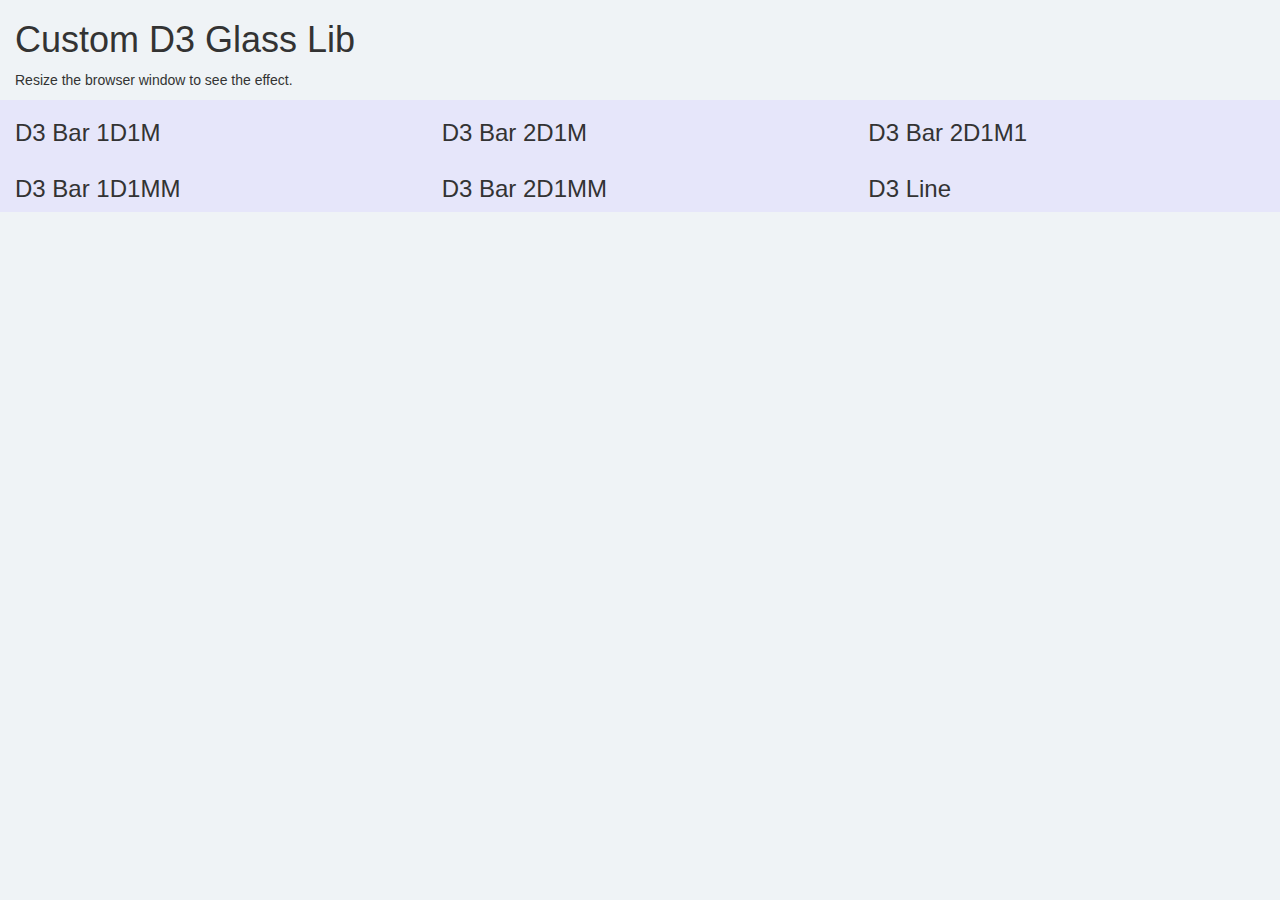
<file: Index.html>
<!DOCTYPE html>
<html>

<head>
    <meta name="description" content="Drawing Basic Shapes - Bars" />
    <meta charset="utf-8">
    <title>Drawing SVG Shapes with D3</title>
    <script src="http://d3js.org/d3.v4.min.js" charset="utf-8"></script>
    <!-- Latest compiled and minified CSS -->
    <link rel="stylesheet" href="https://maxcdn.bootstrapcdn.com/bootstrap/3.3.7/css/bootstrap.min.css">

    <!-- jQuery library -->
    <script src="https://ajax.googleapis.com/ajax/libs/jquery/3.2.1/jquery.min.js"></script>

    <!-- Latest compiled JavaScript -->
    <script src="https://maxcdn.bootstrapcdn.com/bootstrap/3.3.7/js/bootstrap.min.js"></script>
    <script src="Scripts/glass-d3.js" type="text/javascript"></script>
    <link rel="stylesheet" type="text/css" href="Styles/Styles.css">

</head>

<body>
    <!-- Let's draw some shapes! -->
    <!-- Now let's try that with D3 -->

    <div class="container-fluid">
        <h1>Custom D3 Glass Lib</h1>
        <p>Resize the browser window to see the effect.</p>
        <div class="row">
            <div class="col-sm-4" style="background-color:lavender;">
                <h3>D3 Bar 1D1M</h3>
                <div id="barchart1D1M"></div>
            </div>
            <div class="col-sm-4" style="background-color:lavender;">
                <h3>D3 Bar 2D1M</h3>
                <div id="barchart2D1M"></div>
            </div>
            <div class="col-sm-4" style="background-color:lavender;">
                <h3>D3 Bar 2D1M1</h3>
                <div id="barchart2D1M1"></div>
            </div>
        </div>
        <div class="row">
            <div class="col-sm-4" style="background-color:lavender;">
                <h3>D3 Bar 1D1MM</h3>
                <div id="barchart1D1MM"></div>
            </div>
            <div class="col-sm-4" style="background-color:lavender;">
                <h3>D3 Bar 2D1MM</h3>
                <div id="barchart2D1MM"></div>
            </div>
            <div class="col-sm-4" style="background-color:lavender;">
                <h3>D3 Line</h3>
                <div id="linechart"></div>
            </div>
        </div>
    </div>

</body>
<script type="text/javascript">
    $(document).ready(function() {
        var d3Chart = new D3Chart();
        var dataset = [5, 10, 15, 20, 25, 30, 35]
        var ds = [5.5, 10.5, 15, 20, 25, 30]
        yearlySales = [{
            "Date": 1999,
            "Imports": "15",
            "Exports": "20"
        }, {
            "Date": 2008,
            "Imports": "42",
            "Exports": "115"
        }, {
            "Date": 2007,
            "Imports": "29",
            "Exports": "79"
        }, {
            "Date": 2009,
            "Imports": "346",
            "Exports": "324"
        }, {
            "Date": 2006,
            "Imports": "44",
            "Exports": "69"
        }, {
            "Date": 2010,
            "Imports": "424",
            "Exports": "503"
        }, {
            "Date": 2005,
            "Imports": "28",
            "Exports": "48"
        }, {
            "Date": 2011,
            "Imports": "413",
            "Exports": "603"
        }, {
            "Date": 2004,
            "Imports": "34",
            "Exports": "41"
        }, {
            "Date": 2012,
            "Imports": "313",
            "Exports": "517"
        }, {
            "Date": 2003,
            "Imports": "21",
            "Exports": "36"
        }, {
            "Date": 2013,
            "Imports": "513",
            "Exports": "615"
        }, {
            "Date": 2002,
            "Imports": "18",
            "Exports": "23"
        }, {
            "Date": 2014,
            "Imports": "471",
            "Exports": "766"
        }, {
            "Date": 2001,
            "Imports": "17",
            "Exports": "29"
        }, {
            "Date": 2015,
            "Imports": "119",
            "Exports": "181"
        }, {
            "Date": 2000,
            "Imports": "25",
            "Exports": "25"
        }];

        d3Chart.render("#barchart1D1M", dataset);
        d3Chart.render("#barchart2D1M", ds);
        d3Chart.render("#barchart2D1M1", ds);
        d3Chart.render("#barchart1D1MM", dataset);
        d3Chart.render("#barchart2D1MM", ds);
        d3Chart.renderLine("#linechart", yearlySales);

    });
</script>

</html>
</file>
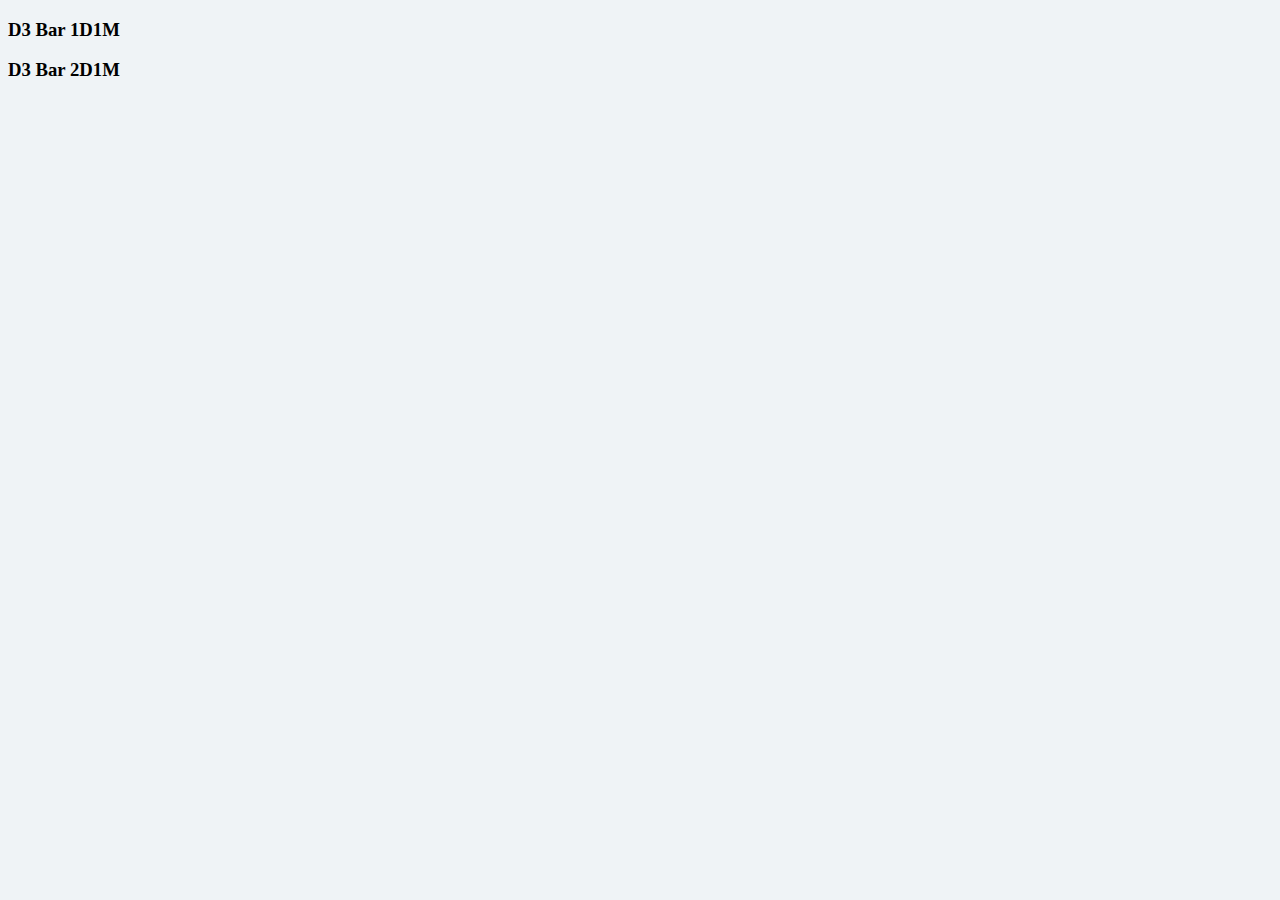
<file: BarGraph.html>
<!DOCTYPE html>
<html>

<head>
    <meta name="description" content="Drawing Basic Shapes - Bars" />
    <meta charset="utf-8">
    <title>Drawing SVG Shapes with D3</title>
    <script src="http://d3js.org/d3.v4.min.js" charset="utf-8"></script>
    <script src="Scripts/jquery-1.6.2.js" type="text/javascript"></script>
    <script src="Scripts/d3Bar.js" type="text/javascript"></script>
    <link rel="stylesheet" type="text/css" href="Styles/Styles.css">

</head>

<body>
    <!-- Let's draw some shapes! -->
    <!-- Now let's try that with D3 -->
    <h3>D3 Bar 1D1M</h3>
    <div id="barchart1D1M"></div>
    <h3>D3 Bar 2D1M</h3>
    <div id="barchart2D1M"></div>
</body>
<script type="text/javascript">
    $(document).ready(function() {
        var d3Chart = new D3Chart();
        var dataset = [5, 10, 15, 20, 25, 30, 35]
        var ds = [5.5, 10.5, 15, 20, 25, 30]
        var dataDef = {
            title: "US Population Chart",
            xLabel: 'Year',
            yLabel: 'Population (millions)',
            labelFont: '19pt Arial',
            dataPointFont: '10pt Arial',
            dataPoints: [{
                x: '1790',
                y: 3.9
            }, {
                x: '1810',
                y: 7.2
            }, {
                x: '1830',
                y: 12.8
            }, {
                x: '1850',
                y: 23.1
            }, {
                x: '1870',
                y: 36.5
            }, {
                x: '1890',
                y: 62.9
            }, {
                x: '1910',
                y: 92.2
            }, {
                x: '1930',
                y: 123.2
            }, {
                x: '1950',
                y: 151.3
            }, {
                x: '1970',
                y: 203.2
            }, {
                x: '1990',
                y: 248.7
            }, {
                x: '2010',
                y: 308.7
            }]
        };
        d3Chart.render("#barchart1D1M", dataset);
        d3Chart.render("#barchart2D1M", ds);
    });
</script>

</html>
</file>
<file: Styles/Styles.css>
﻿body {
    background-color: #EFF3F6;
}

.svgcolor {
    fill: #ACB102;
}

.bar {
    fill: steelblue;
}

.bar:hover {
    fill: brown;
}

.axis--x path {
    display: none;
}

.line {
    fill: none;
    stroke: #042898;
    stroke-width: 2px;
}
</file>
